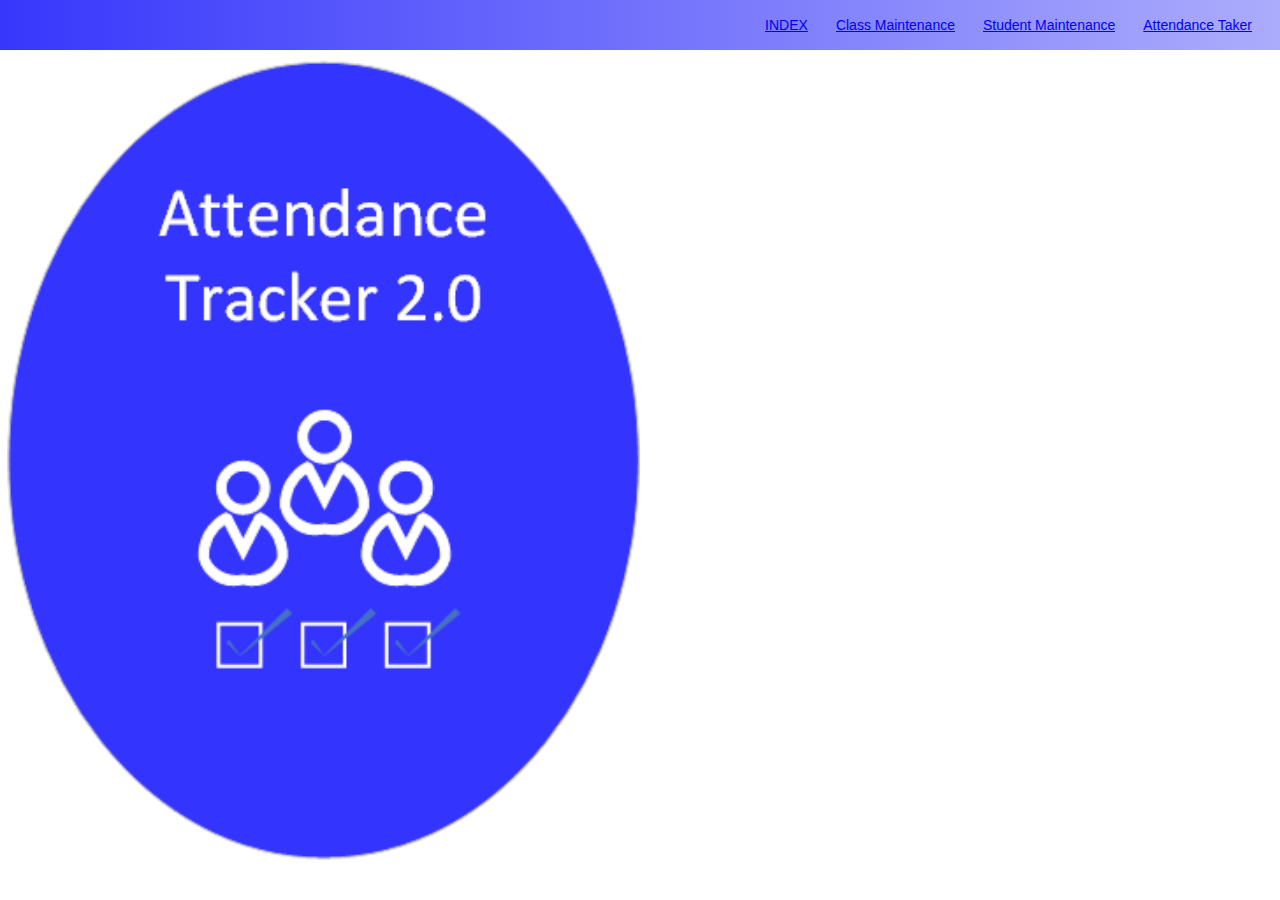
<file: index.html>
<!DOCTYPE html>
<html lang="en">
<head>
    <meta charset="UTF-8">
    <meta http-equiv="X-UA-Compatible" content="IE=edge">
    <meta name="viewport" content="width=device-width, initial-scale=1.0">
    <link rel="stylesheet" href="style.css">
    <title>Class</title>
</head>
<body>
    <section class="top-nav">
        <div id="logo">
        </div>
        <input id="menu-toggle" type="checkbox" />
        <label class='menu-button-container' for="menu-toggle">
            <div class='menu-button'></div>
        </label>
        <ul class="menu">
            <li><a href="index.html">INDEX</a></li>
            <li><a href="class.html">Class Maintenance</a></li>
            <li><a href="student.html">Student Maintenance</a></li>
            <li><a href="attendance.html">Attendance Taker</a></li>
        </ul>
    </section>

    <main>
        <div id="container" style="width: 100%;height: auto;">
            <img src="/assets/images/at2Logo.gif" alt="at2Logo" width="50%" height="50%">
        </div>
        
    </main>
</body>
</html>
</file>
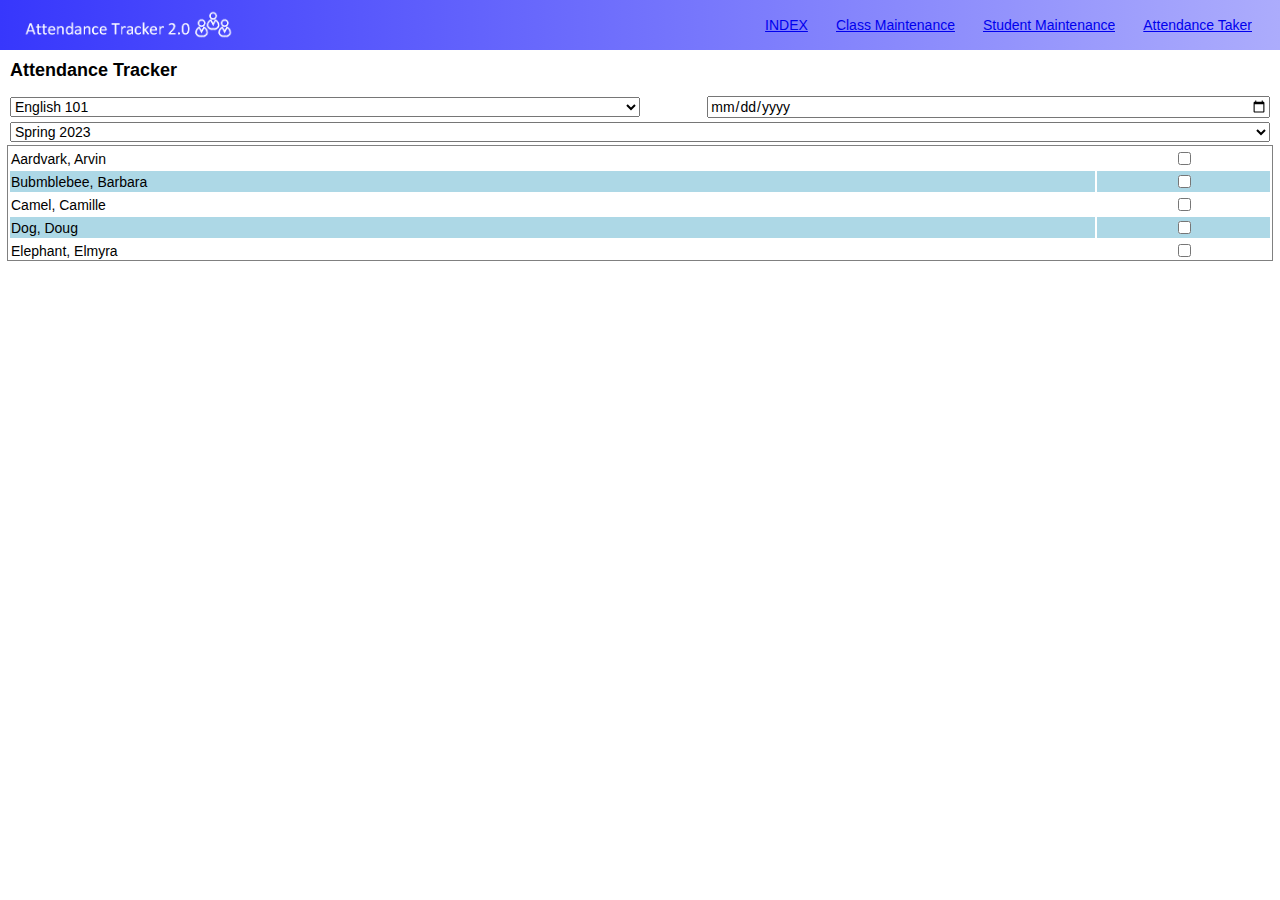
<file: attendance.html>
<!DOCTYPE html>
<html lang="en">
<head>
    <meta charset="UTF-8">
    <meta http-equiv="X-UA-Compatible" content="IE=edge">
    <meta name="viewport" content="width=device-width, initial-scale=1.0">
    <link rel="stylesheet" href="style.css" />
    <title>Attendance</title>
</head>
<body>
    <body>
        <section class="top-nav">
            <div id="logo">
                <img src="/assets/images/at2.gif" alt="Attendance Tracker 2.0 icon" />
            </div>
            <input id="menu-toggle" type="checkbox" />
            <label class='menu-button-container' for="menu-toggle">
                <div class='menu-button'></div>
            </label>
            <ul class="menu">
                <li><a href="index.html">INDEX</a></li>
                <li><a href="class.html">Class Maintenance</a></li>
                <li><a href="student.html">Student Maintenance</a></li>
                <li><a href="attendance.html">Attendance Taker</a></li>
            </ul>
        </section>

        <main>
            <div id="header">
            <h1>Attendance Tracker</h1>
            </div>
            <div id="itemWrapper">
                <table>
                    <tr>
                        <td>
                            <select style="width:95%">
                                <option selected>English 101</option>
                                <option>Remedial Reading</option>
                                <option>English Literature</option>
                            </select>
                        </td>
                        <td style="text-align: right;">
                            <input type="date" style="width:95%;">
                        </td>
                    </tr>
                    <tr>
                        <td colspan="2">
                            <select style="width:100%;">
                                <option>Spring 2023</option>
                                <option>Fall 2022</option>
                                <option>Spring 2022</option>
                                <option>Fall 2021</option>
                            </select>
                        </td>
                    </tr>
                </table>
                <div id="itemList">
                    <table id="studentList">
                        <tr>
                            <td>Aardvark, Arvin</td>
                            <td><input type="checkbox"></td>
                        </tr><tr>
                            <td>Bubmblebee, Barbara</td>
                            <td><input type="checkbox"></td>
                        </tr><tr>
                            <td>Camel, Camille</td>
                            <td><input type="checkbox"></td>
                        </tr><tr>
                            <td>Dog, Doug</td>
                            <td><input type="checkbox"></td>
                        </tr><tr>
                            <td>Elephant, Elmyra</td>
                            <td><input type="checkbox"></td>
                        </tr><tr>
                            <td>Fox, Francisco</td>
                            <td><input type="checkbox"></td>
                        </tr><tr>
                            <td>Gerbil, Germaine</td>
                            <td><input type="checkbox"></td>
                        </tr><tr>
                            <td>Hawk, Hank</td>
                            <td><input type="checkbox"></td>
                        </tr><tr>
                            <td>Ibis, Idris</td>
                            <td><input type="checkbox"></td>
                        </tr><tr>
                            <td>Jackal, Jake</td>
                            <td><input type="checkbox"></td>
                        </tr><tr>
                            <td>Kangaroo, Kyle</td>
                            <td><input type="checkbox"></td>
                        </tr><tr>
                            <td>Llama, Leonora</td>
                            <td><input type="checkbox"></td>
                        </tr><tr>
                            <td>Monkey, Miguel</td>
                            <td><input type="checkbox"></td>
                        </tr><tr>
                            <td>Narwhal, Nara</td>
                            <td><input type="checkbox"></td>
                        </tr><tr>
                            <td>Orangutan, Orville</td>
                            <td><input type="checkbox"></td>
                        </tr><tr>
                            <td>Pig, Poppy</td>
                            <td><input type="checkbox"></td>
                        </tr><tr>
                            <td>Quail, Quentin</td>
                            <td><input type="checkbox"></td>
                        </tr><tr>
                            <td>Rooster, Randy</td>
                            <td><input type="checkbox"></td>
                        </tr><tr>
                            <td>Sloth, Sid</td>
                            <td><input type="checkbox"></td>
                        </tr><tr>
                            <td>Turkey, Talia</td>
                            <td><input type="checkbox"></td>
                        </tr><tr>
                            <td>Uakari, Ulysses</td>
                            <td><input type="checkbox"></td>
                        </tr><tr>
                            <td>Vicuna, Violet</td>
                            <td><input type="checkbox"></td>
                        </tr><tr>
                            <td>Walrus, Wally</td>
                            <td><input type="checkbox"></td>
                        </tr><tr>
                            <td>Xerus, Xerxes</td>
                            <td><input type="checkbox"></td>
                        </tr><tr>
                            <td>Yak, Yolanda</td>
                            <td><input type="checkbox"></td>
                        </tr><tr>
                            <td>Zebra, Zeke</td>
                            <td><input type="checkbox"></td>
                        </tr>
                    </table>
                </div>
            </div>
        </main>
    </body>
    </html>
</file>
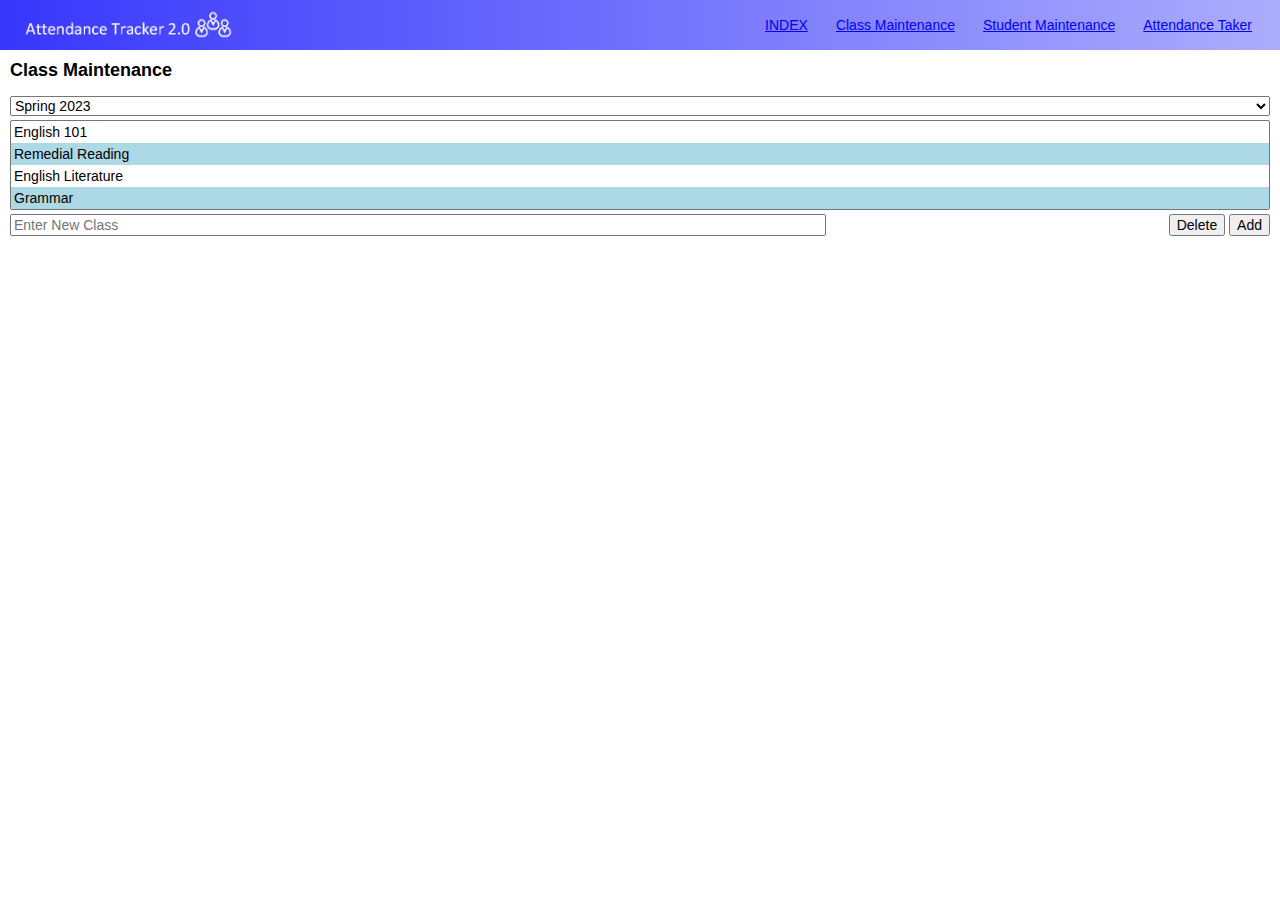
<file: class.html>
<!DOCTYPE html>
<html lang="en">
<head>
    <meta charset="UTF-8">
    <meta http-equiv="X-UA-Compatible" content="IE=edge">
    <meta name="viewport" content="width=device-width, initial-scale=1.0">
    <link rel="stylesheet" href="style.css">
    <title>Class</title>
</head>
<body>
    <section class="top-nav">
        <div id="logo">
            <img src="/assets/images/at2.gif" alt="Attendance Tracker 2.0 icon" />
        </div>
        <input id="menu-toggle" type="checkbox" />
        <label class='menu-button-container' for="menu-toggle">
            <div class='menu-button'></div>
        </label>
        <ul class="menu">
            <li><a href="index.html">INDEX</a></li>
            <li><a href="class.html">Class Maintenance</a></li>
            <li><a href="student.html">Student Maintenance</a></li>
            <li><a href="attendance.html">Attendance Taker</a></li>
        </ul>
    </section>

    <main>
        <h1>Class Maintenance</h1>
        <div id="itemWrapper">
            <table>
                <tr>
                    <td colspan="2">
                        <select style="width:100%">
                            <option selected>Spring 2023</option>
                            <option>Fall 2022</option>
                            <option>Spring 2022</option>
                            <option>Fall 2021</option>
                        </select>
                    </td>
                </tr>
                <tr>
                    <td colspan="2">
                        <select multiple style="width:100%">
                            <option>English 101</option>
                            <option>Remedial Reading</option>
                            <option>English Literature</option>
                            <option>Grammar</option>
                        </select>
                    </td>
                </tr>
                <tr>
                    <td>
                        <input 
                            type="text" 
                            placeholder="Enter New Class"
                            style="width:100%;"
                        >
                    </td>
                    <td style="text-align: right;">
                        <button>Delete</button>
                        <button>Add</button>
                    </td>
                </tr>
            </table>
        </div>
    </main>
</body>
</html>
</file>
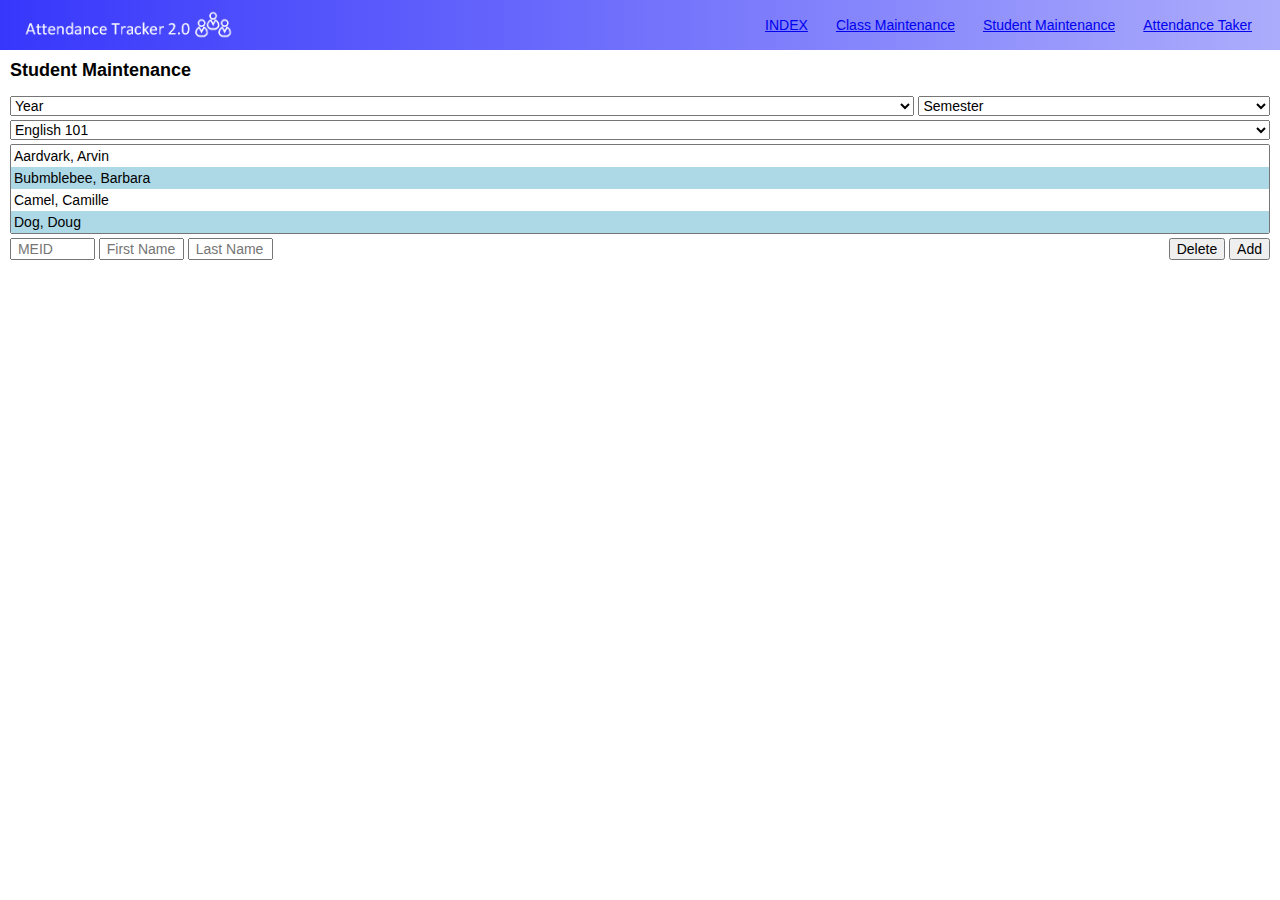
<file: student.html>
<!DOCTYPE html>
<html lang="en">
<head>
    <meta charset="UTF-8">
    <meta http-equiv="X-UA-Compatible" content="IE=edge">
    <meta name="viewport" content="width=device-width, initial-scale=1.0">
    <link rel="stylesheet" href="style.css">
    <title>Student</title>
</head>

<body>

    <section class="top-nav">
        <div id="logo">
            <img src="/assets/images/at2.gif" alt="Attendance Tracker 2.0 icon" />
        </div>
        <input id="menu-toggle" type="checkbox" />
        <label class='menu-button-container' for="menu-toggle">
            <div class='menu-button'></div>
        </label>
        <ul class="menu">
            <li><a href="index.html">INDEX</a></li>
            <li><a href="class.html">Class Maintenance</a></li>
            <li><a href="student.html">Student Maintenance</a></li>
            <li><a href="attendance.html">Attendance Taker</a></li>
        </ul>
    </section>

    <main>
        <h1>Student Maintenance</h1>
        <div id="itemWrapper">
            <table>
                <tr>
                    <td>
                        <select style="width:100%">
                            <option selected>Year</option>
                            <option>2023</option>
                            <option>2024</option>
                            <option>2025</option>
                        </select>
                    </td>
                    <td>
                        <select style="width:100%">
                            <option selected>Semester</option>
                            <option>Spring</option>
                            <option>Summer A</option>
                            <option>Summer B</option>
                            <option>Fall</option>
                        </select>
                    </td>
                </tr>
                <tr>
                    <td colspan="2">
                        <select style="width:100%">
                            <option selected>English 101</option>
                            <option>Remedial Reading</option>
                            <option>English Literature</option>
                        </select>
                    </td>
                </tr>
                <tr>
                    <td colspan="2">
                        <select multiple style="width:100%">
                            <option>Aardvark, Arvin</option>
                            <option>Bubmblebee, Barbara</option>
                            <option>Camel, Camille</option>
                            <option>Dog, Doug</option>
                            <option>Elephant, Elmyra</option>
                            <option>Fox, Francisco</option>
                            <option>Gerbil, Germaine</option>
                            <option>Hawk, Hank</option>
                            <option>Ibis, Idris</option>
                            <option>Jackal, Jake</option>
                            <option>Kangaroo, Kyle</option>
                            <option>Llama, Leonora</option>
                            <option>Monkey, Miguel</option>
                            <option>Narwhal, Nara</option>
                            <option>Orangutan, Orville</option>
                            <option>Pig, Poppy</option>
                            <option>Quail, Quentin</option>
                            <option>Rooster, Randy</option>
                            <option>Sloth, Sid</option>
                            <option>Turkey, Talia</option>
                            <option>Uakari, Ulysses</option>
                            <option>Vicuna, Violet</option>
                            <option>Walrus, Wally</option>
                            <option>Xerus, Xerxes</option>
                            <option>Yak, Yolanda</option>
                            <option>Zebra,Zeke</option>
                        </select>
                    </td>
                </tr>
                <tr>
                    <td>
                        <input 
                            type="text" 
                            placeholder=" MEID"
                            style="width:85px;"
                        >
                        <input 
                            type="text" 
                            placeholder=" First Name"
                            style="width:85px;"
                        >
                        <input 
                            type="text" 
                            placeholder=" Last Name"
                            style="width: 85px;"
                        >
                    </td>   
               
                    <td style="text-align: right;">
                        <button>Delete</button>
                        <button>Add</button>
                    </td>
                </tr>
            </table>
        </div>
    </main>
</body>
</html>
</file>
<file: style.css>
* {
    font-family: Verdana, Geneva, Tahoma, sans-serif;
    font-size: 14px;
    box-sizing: border-box;
 }

 html, body {
    margin: 0;
    height: 100%;
}
  
main {
    padding: 10px .5em 0px .5em;
    justify-content: center;
    display: flex;
    flex-direction: column;
}

h1 {
    font-size: large;
    margin-top: 0;
    padding-left: 3px;
}

h2 {
    vertical-align: center;
    text-align: center;
}
  
table {
    width: 100%;
}


#logo img{
    padding-top: 10px;
    height:50px;
}

#header {
    width: 480 px;
    height: 180 px;
}
 
#itemWrapper {
    width: 100%;
    height: 100%;
 }

#itemList {
    height: 116px;
    overflow-y: auto;
    border: 1px solid gray;
}

#itemList tr:nth-of-type(even){
    background-color: lightblue;
}

#studentList td:nth-child(2) {
    text-align: center;
}

select option:nth-of-type(even) {
    background-color: lightblue;
}

select option {
    padding: 3px;
}




.top-nav {
    display: flex;
    flex-direction: row;
    align-items: center;
    justify-content: space-between;
    background-color: #00BAF0;
    background: linear-gradient(to left, rgb(172, 172, 252), rgb(55, 55, 252));
    color: #FFF;
    height: 50px;
    padding: 1em;
}

.menu {
    display: flex;
    flex-direction: row;
    list-style-type: none;
    margin: 0;
    padding: 0;
}

.menu > li {
    margin: 0 1rem;
    overflow: hidden;
}

.menu-button-container {
    display: none;
    height: 100%;
    width: 30px;
    cursor: pointer;
    flex-direction: column;
    justify-content: center;
    align-items: center;
}

#menu-toggle {
    display: none;
}

.menu-button,
.menu-button::before,
.menu-button::after {
    display: block;
    background-color: #333;
    position: absolute;
    height: 4px;
    width: 30px;
    transition: transform 400ms cubic-bezier(0.23, 1, 0.32, 1);
    border-radius: 2px;
    border-color: crimson;
}

.menu-button::before {
    content: '';
    margin-top: -8px;
}

.menu-button::after {
    content: '';
    margin-top: 8px;
}

#menu-toggle:checked + .menu-button-container .menu-button::before {
    margin-top: 0px;
    transform: rotate(405deg);
}

#menu-toggle:checked + .menu-button-container .menu-button {
    background: rgba(255, 255, 255, 0);
}

#menu-toggle:checked + .menu-button-container .menu-button::after {
    margin-top: 0px;
    transform: rotate(-405deg);
}
  
@media (max-width: 700px) {
    .menu-button-container {
        display: flex;
    }
    .menu {
        position: absolute;
        top: 0;
        margin-top: 50px;
        left: 0;
        flex-direction: column;
        width: 100%;
        justify-content: center;
        align-items: center;
    }
    #menu-toggle ~ .menu li {
        height: 0;
        margin: 0;
        padding: 0;
        border: 0;
        transition: height 400ms cubic-bezier(0.23, 1, 0.32, 1);
    }
    #menu-toggle:checked ~ .menu li {
        border: 1px solid #333;
        height: 2.5em;
        padding: 0.5em;
        transition: height 400ms cubic-bezier(0.23, 1, 0.32, 1);
    }
    .menu > li {
        display: flex;
        justify-content: center;
        margin: 0;
        padding: 0.5em 0;
        width: 100%;
        background-color: lightblue;
    }
    .menu a {
        text-decoration: none; 
        color: blue;

    }
    .menu > li:not(:last-child) {
        border-bottom: 1px solid #444;
    }
  }

#container {
    align-self: center;
}
</file>
